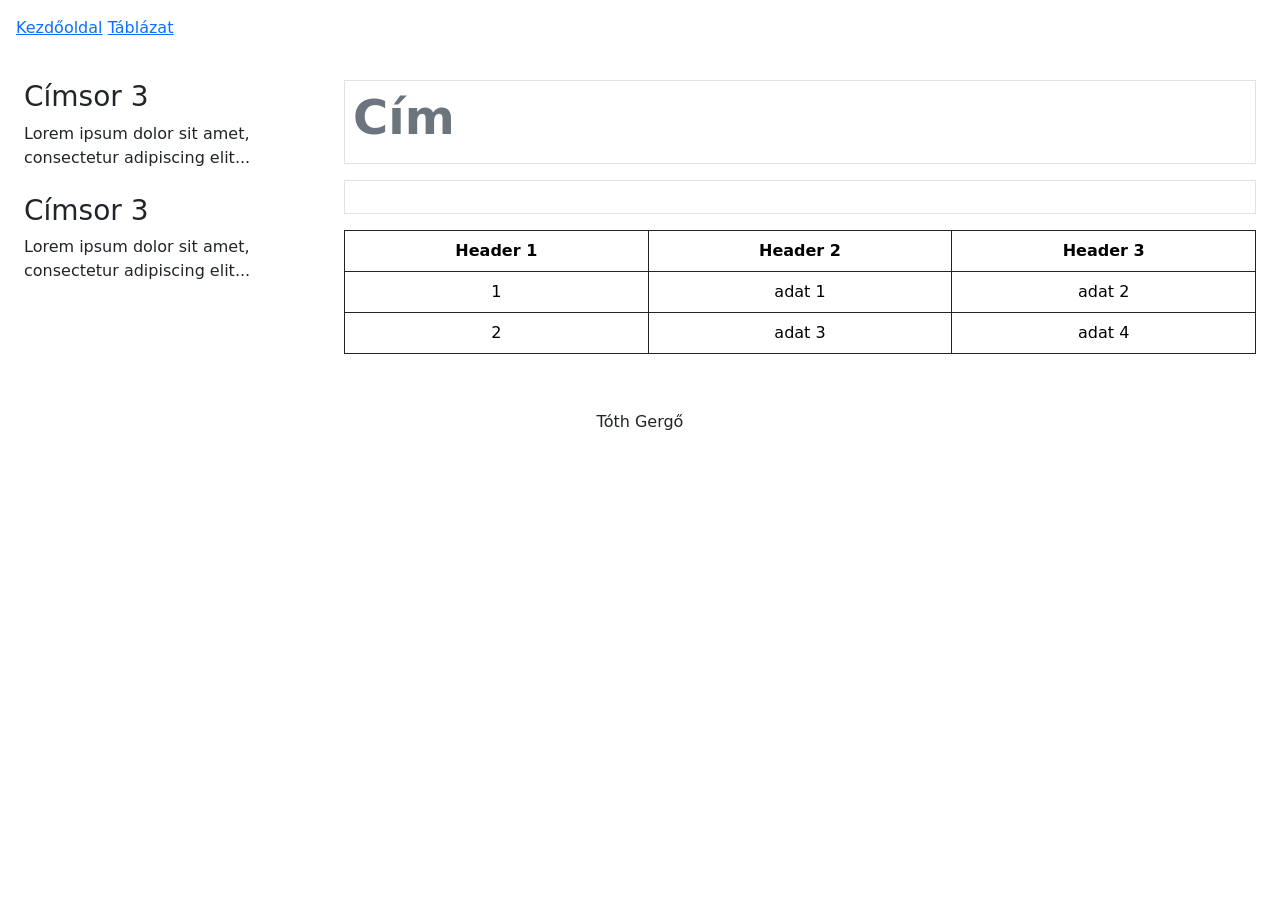
<file: index.html>
<!DOCTYPE html>
<html lang="hu">
<head>
    <meta charset="UTF-8">
    <meta name="viewport" content="width=device-width, initial-scale=1.0">
    <title>Tóth Gergő</title>
    <link href="https://cdn.jsdelivr.net/npm/bootstrap@5.3.3/dist/css/bootstrap.min.css" rel="stylesheet">
    <style>

    </style>
</head>
<body>

    <header class="p-3  gap-3 align-items-center">
        <a href="kezdo_oldal.html" class="nav-link-box">Kezdőoldal</a>
        <a href="index.html" class="nav-link-box active-blue">Táblázat</a>
    </header>

    <div class="container-fluid">
        <div class="row">
            <aside class="col-md-3 p-4">
                <section class="mb-4">
                    <h3>Címsor 3</h3>
                    <p>Lorem ipsum dolor sit amet, consectetur adipiscing elit...</p>
                </section>
                <section>
                    <h3>Címsor 3</h3>
                    <p>Lorem ipsum dolor sit amet, consectetur adipiscing elit...</p>
                </section>
            </aside>

            <main class="col-md-9 p-4">
                <div class="border p-2 mb-3">
                    <h1 class="display-5 fw-bold text-secondary">Cím</h1>
                </div>

                <div class="border p-3 mb-3 text-center">
                   
                </div>

                <table class="table table-bordered border-dark text-center">
                    <thead>
                        <tr>
                            <th>Header 1</th>
                            <th>Header 2</th>
                            <th>Header 3</th>
                        </tr>
                    </thead>
                    <tbody>
                        <tr><td>1</td><td>adat 1</td><td>adat 2</td></tr>
                        <tr><td>2</td><td>adat 3</td><td>adat 4</td></tr>
                    </tbody>
                </table>
            </main>
        </div>
    </div>

    <footer class="p-3 text-center">
        <p class="m-0">Tóth Gergő</p>
    </footer>

</body>
</html>
</file>
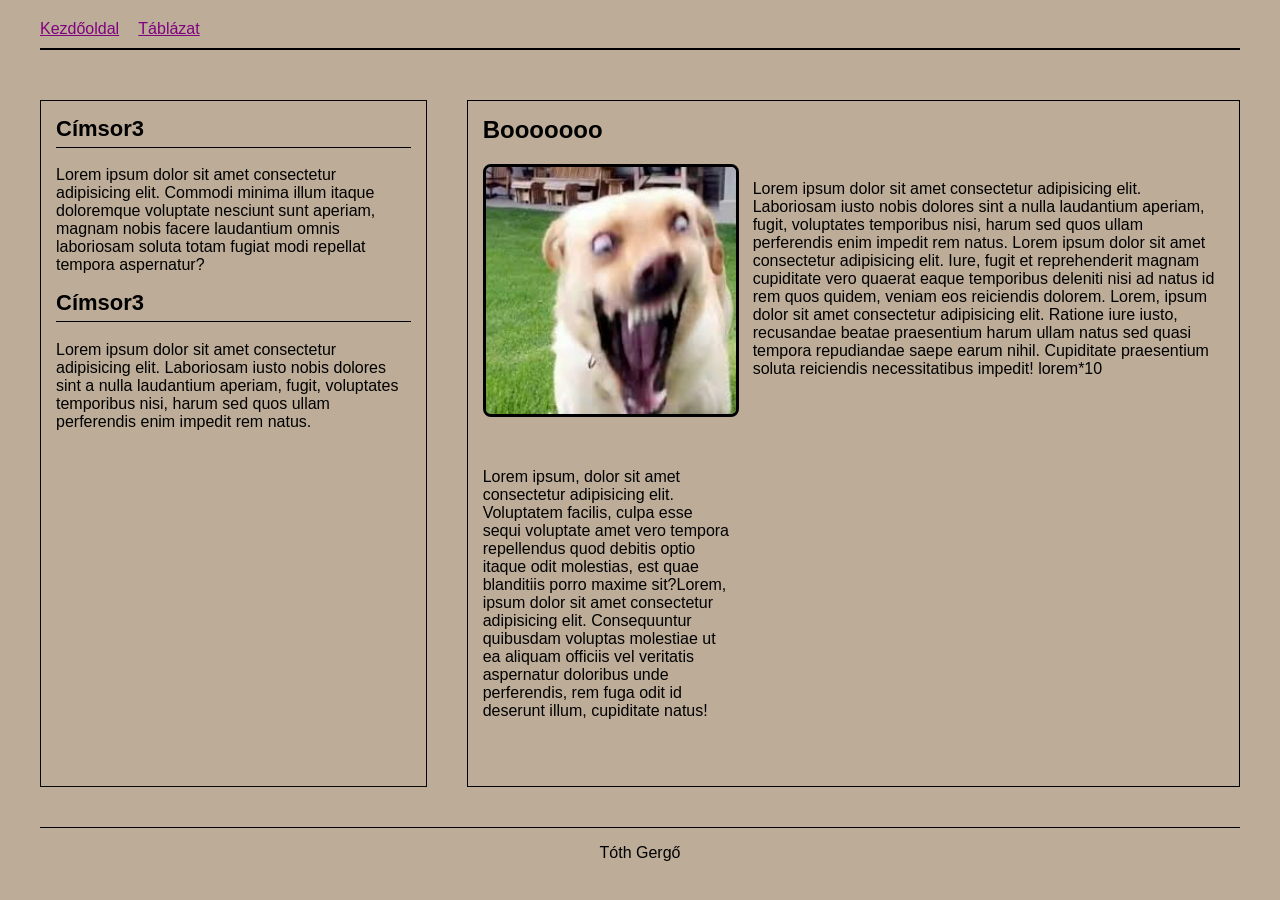
<file: kezdo_oldal.html>
<!DOCTYPE html>
<html lang="hu">
<head>
    <meta charset="UTF-8">
    <meta name="viewport" content="width=device-width, initial-scale=1.0">
    <meta name="description" content="kezdö_oldal">
    <link rel="stylesheet" href="style.css">
    <title>Tóth Gergő</title>
</head>
<body>
    <main>
        <header>
            <nav>
                <a href="kezdo_oldal.html">Kezdőoldal</a>
                <a href="index.html">Táblázat</a>
            </nav>
        </header>
 
        <aside>
            <div>
                <h1>
                    Címsor3
                </h1>
                <p>
                    Lorem ipsum dolor sit amet consectetur adipisicing elit. Commodi minima illum itaque doloremque voluptate nesciunt sunt aperiam, magnam nobis facere laudantium omnis laboriosam soluta totam fugiat modi repellat tempora aspernatur?
                </p>
            </div>
            <div>
                <h1>
                    Címsor3
                </h1>
                <p>
                    Lorem ipsum dolor sit amet consectetur adipisicing elit. Laboriosam iusto nobis dolores sint a nulla laudantium aperiam, fugit, voluptates temporibus nisi, harum sed quos ullam perferendis enim impedit rem natus.
                </p>
            </div>
        </aside>
 
        <article>
            <h1>Booooooo</h1>
            <div>
                <img src="/kep/images.jpg" alt="kutya">
                <p>
                    Lorem ipsum dolor sit amet consectetur adipisicing elit. Laboriosam iusto nobis dolores sint a nulla laudantium aperiam, fugit, voluptates temporibus nisi, harum sed quos ullam perferendis enim impedit rem natus.
                    Lorem ipsum dolor sit amet consectetur adipisicing elit. Iure, fugit et reprehenderit magnam cupiditate vero quaerat eaque temporibus deleniti nisi ad natus id rem quos quidem, veniam eos reiciendis dolorem.
                    Lorem, ipsum dolor sit amet consectetur adipisicing elit. Ratione iure iusto, recusandae beatae praesentium harum ullam natus sed quasi tempora repudiandae saepe earum nihil. Cupiditate praesentium soluta reiciendis necessitatibus impedit! lorem*10
 
 
                </p>
            </div>
            <div>
                <p>Lorem ipsum, dolor sit amet consectetur adipisicing elit. Voluptatem facilis, culpa esse sequi voluptate amet vero tempora repellendus quod debitis optio itaque odit molestias, est quae blanditiis porro maxime sit?Lorem, ipsum dolor sit amet consectetur adipisicing elit. Consequuntur quibusdam voluptas molestiae ut ea aliquam officiis vel veritatis aspernatur doloribus unde perferendis, rem fuga odit id deserunt illum, cupiditate natus!</p>
            </div>
 
        </article>
 
        <footer>
            <p>Tóth Gergő</p>
        </footer>
    </main>
</body>
</html>
</file>
<file: style.css>
body {
    font-family: Arial, sans-serif;
    margin: 0;
    padding: 20px;
    background-color:rgb(189, 173, 152)
}

main {
    margin: auto;
    max-width: 1200px;
    display: grid;
    grid-template-columns: 1fr 2fr; 
    grid-template-areas: 
        "h h"
        "as ar"
        "f f";
    gap: 40px;
}


header {
    grid-area: h;
    border-bottom: 2px solid #000000;
    padding-bottom: 10px;
    margin-bottom: 10px;
}

nav a {
    color: purple;
    margin-right: 15px;
    text-decoration: underline;
}


aside {
    grid-area: as;
    border: 1px solid #080808; 
    padding: 15px;
    background-color:rgb(189, 173, 152)
}

aside h1 {
    font-size: 22px;
    margin-top: 0;
    border-bottom: 1px solid #000000; 
    padding-bottom: 5px;
    background-color:rgb(189, 173, 152);
}

article {
    grid-area: ar;
    border: 1px solid #000000;
    padding: 15px;
}

article h1 {
    font-size: 24px;
    margin-top: 0;
}


article div {
    display: grid;
    grid-template-columns: 250px 1fr; 
    gap: 20px;
    margin-bottom: 20px;
    border-bottom: 1px  #000000; 
    padding-bottom: 15px;
}

article img {
    width: 100%;
    height: auto;
    border: 3px solid #000000; 
    border-radius: 8px;    
}



footer {
    grid-area: f;
    text-align: center;
    border-top:1px solid #000000;
}

@media screen  and (max-width: 800px) {
    main{
        display: grid;
        grid-template-columns: 1fr;
        grid-template-areas:
        "h"
        "as "
        "ar"
        "f "
        ;
    }
}
</file>
